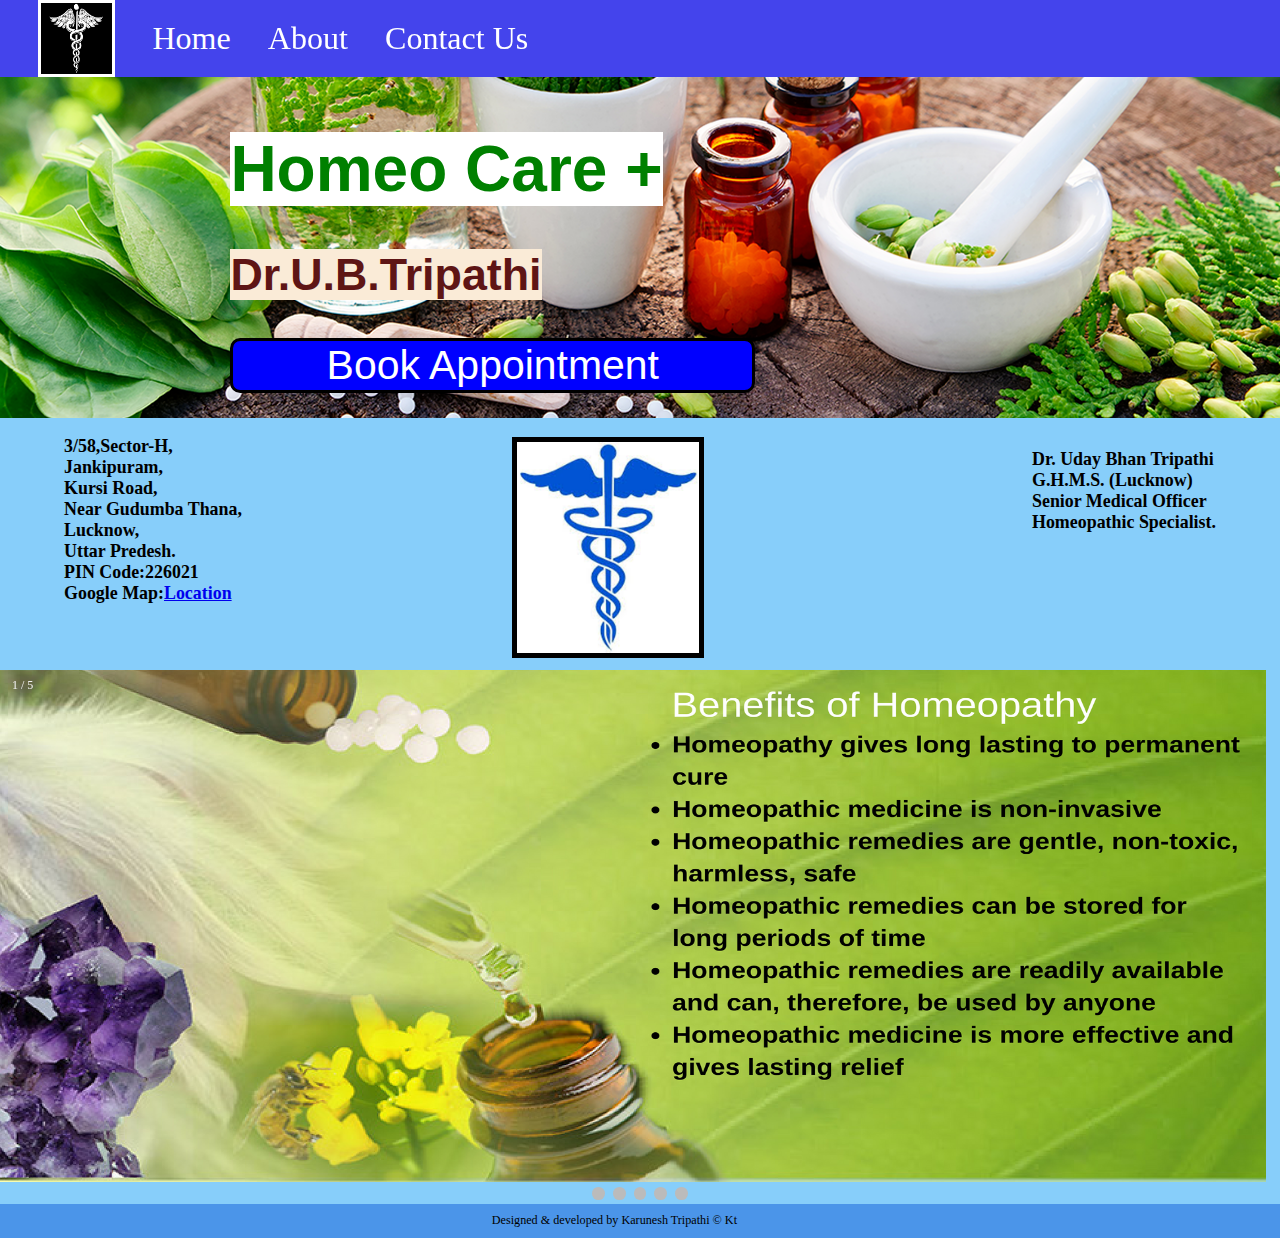
<file: index.html>
<!DOCTYPE html>
<html lang="en">
<head>
    <meta charset="UTF-8">
    <meta name="viewport" content="width=device-width, initial-scale=1.0">
    <title>Homeopathic Web site by Karunesh Tripathi</title>
    <link rel="stylesheet" href="./desktop.css">
    <link rel="stylesheet" media="screen and (max-width: 800px)" href="./phone.css">
    <script src="./slideshow.js"></script>
</head>
<body>
    <meta name="viewport" content="width=device-width, initial-scale=1.0">
    <div class="title">
        <!-- <a class="symb">&#9877;</a> -->
        <img src="./images/symboltitle.png" class="symb" alt="">
        <a href="./index" class="title" id="home">Home</a>
        <a href="./about" class="title" id="home">About</a>
        <a href="./contact" class="title" id="home">Contact Us</a>

    </div>
    <div class="ubd">
        <h1 id="stn">Homeo Care +</h1>
        <h2 id="name">Dr.U.B.Tripathi</h2>
    <a href="./appointment"><button id="Appointment">Book Appointment</button></a>
    </div>
    <div class="address">
        <p id="Location">
            3/58,Sector-H,<br>
            Jankipuram,<br>
            Kursi Road,<br>
            Near Gudumba Thana,<br>
            Lucknow,<br>
            Uttar Predesh.<br>
            PIN Code:226021<br>
            Google Map:<a id="loc" target="_blank" href="https://www.google.co.in/maps/place/26%C2%B055'05.0%22N+80%C2%B057'46.9%22E/@26.9180453,80.9630174,20.11z/data=!4m5!3m4!1s0x0:0x0!8m2!3d26.9180984!4d80.9630052">Location</a>
        </p>
    </div>
    <div class="details">
        <p id="details">
            Dr. Uday Bhan Tripathi <br>
            G.H.M.S. (Lucknow)<br>
            Senior Medical Officer<br>
            Homeopathic Specialist.
        </p>
    </div>
    <div class="cent">
        <img src="./images/symbol21.jpg" id="symbol" alt="symbol1">
    </div>

    <!-- Slideshow container -->

<div class="slideshow-container">

    <!-- Full-width images with number and caption text -->
    <div class="mySlides fade">
      <div class="numbertext">1 / 5</div>
      <img src="./images/img3.jpg" class="images">
      <div class="text"></div>
    </div>
  
    <div class="mySlides fade">
      <div class="numbertext">2 / 5</div>
      <img src="./images/img2.jpg" class="images">
      <div class="text">EFFECTIVE</div>
    </div>
  
    <div class="mySlides fade">
      <div class="numbertext">3 / 5</div>
      <img src="./images/img1.jpg" class="images">
      <div class="text">NATURAL</div>
    </div>
    <div class="mySlides fade">
        <div class="numbertext">4 / 5</div>
        <img src="./images/img4.jpg" class="images">
        <div class="text" id="lastimg">WORKS FOR ALL LIFE STAGES</div>
      </div>
      <div class="mySlides fade">
        <div class="numbertext">5 / 5</div>
        <img src="./images/img5.jpg" class="images">
        <div class="text" id="lastimg"></div>
      </div>
  
    <!-- Next and previous buttons 
    <a class="prev" onclick="plusSlides(-1)">&#10094;</a>
    <a class="next" onclick="plusSlides(1)">&#10095;</a>
    -->
  </div>
  
  <!-- The dots/circles -->
  <div style="text-align:center">
    <span class="dot" onclick="currentSlide(5)"></span>
    <span class="dot" onclick="currentSlide(4)"></span>
    <span class="dot" onclick="currentSlide(3)"></span>
    <span class="dot" onclick="currentSlide(2)"></span>
    <span class="dot" onclick="currentSlide(1)"></span>
  </div>
    
    <div class="end">
        Designed & developed by Karunesh Tripathi &#169; Kt
        
    </div>
    <script src="./slideshow.js"></script>
</body>
</html>
</file>
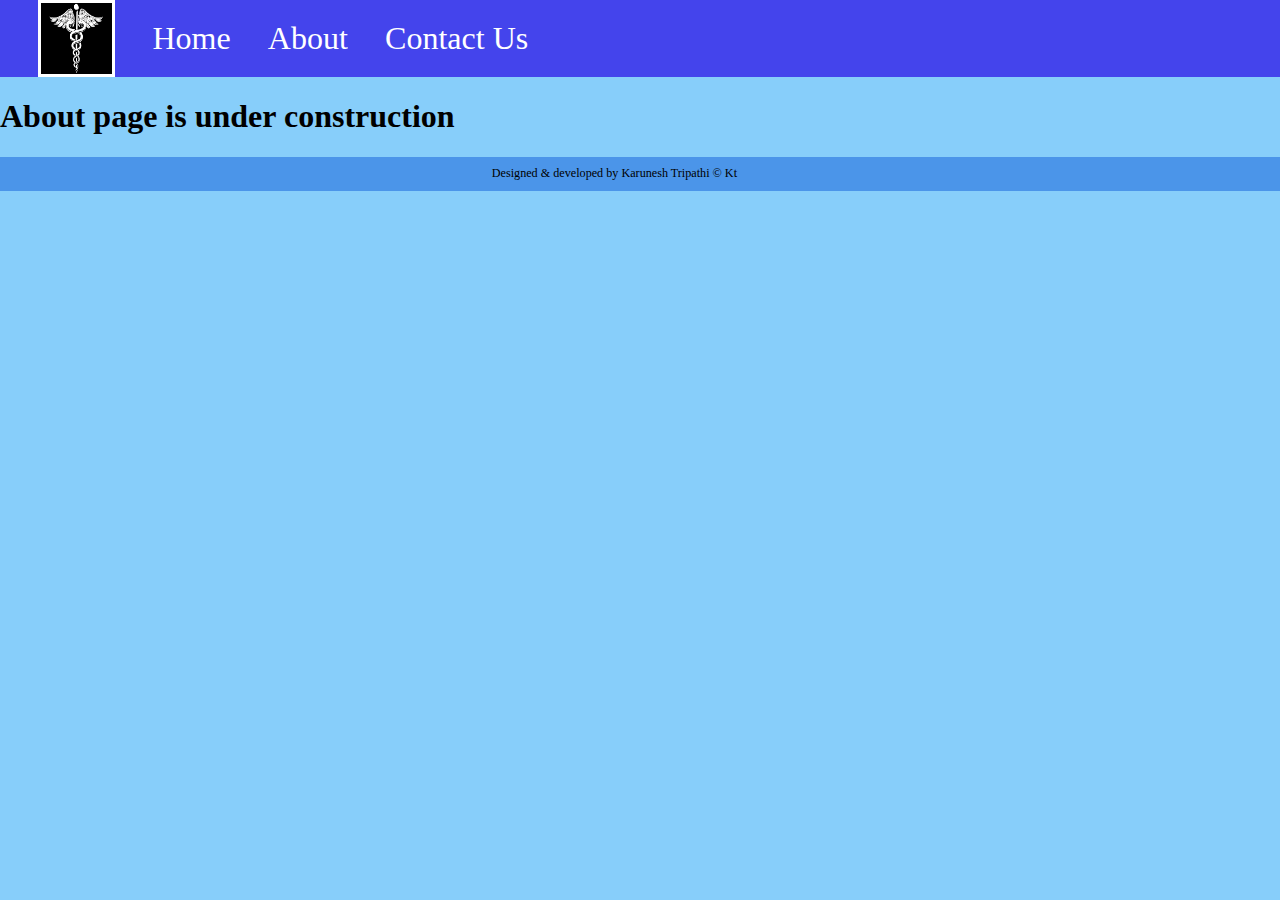
<file: about.html>
<!DOCTYPE html>
<html lang="en">
<head>
    <meta charset="UTF-8">
    <meta name="viewport" content="width=device-width, initial-scale=1.0">
    <title>about</title>
    <link rel="stylesheet" href="./desktop.css">
    <link rel="stylesheet" media="screen and (max-width: 800px)" href="./phone.css">
</head>
<body>
    <div class="title">
        <!-- <a class="symb">&#9764;</a> -->
        <img src="./images/symboltitle.png" class="symb" alt="">
        <a href="./index" class="title" id="home">Home</a>
        <a href="./about" class="title" id="home">About</a>
        <a href="./contact" class="title" id="home">Contact Us</a>

    </div>
    <h1>About page is under construction</h1>
    <div class="end">
        Designed & developed by Karunesh Tripathi &#169; Kt
        
    </div>
</body>
</html>
</file>
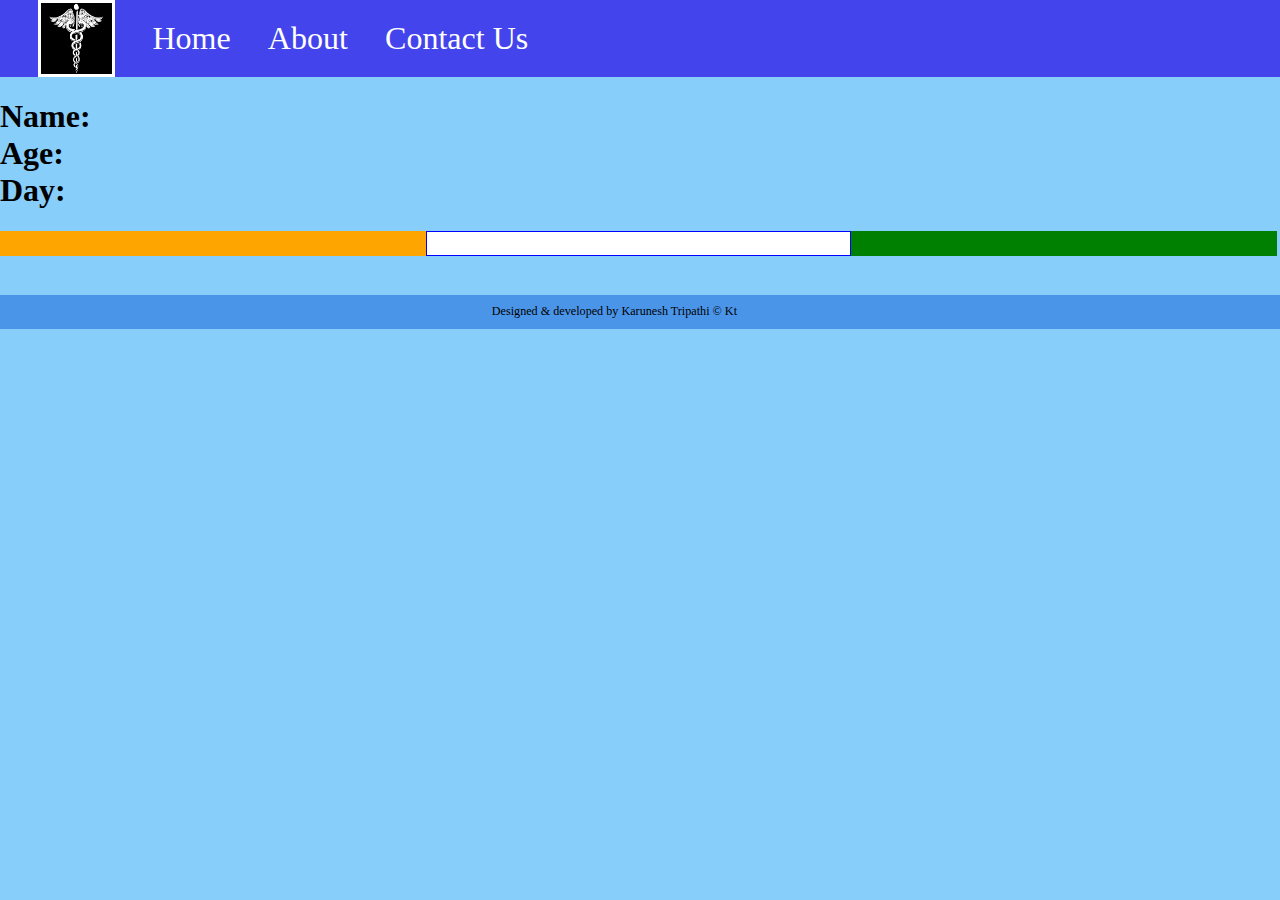
<file: appointment.html>
<!DOCTYPE html>
<html lang="en">
<head>
    <meta charset="UTF-8">
    <meta name="viewport" content="width=device-width, initial-scale=1.0">
    <title>Appointment</title>
    <link rel="stylesheet" href="./desktop.css">
    <link rel="stylesheet" media="screen and (max-width: 800px)" href="./phone.css">
    <link rel="preconnect" href="https://fonts.gstatic.com">
    <link href="https://fonts.googleapis.com/css2?family=Orbitron:wght@500&display=swap" rel="stylesheet">
    <style>
        
    </style>
</head>
<body>
    <div class="title">
        <!-- <a class="symb">&#9764;</a> -->
        <img src="./images/symboltitle.png" class="symb" alt="">
        <a href="./index" class="title" id="home">Home</a>
        <a href="./about" class="title" id="home">About</a>
        <a href="./contact" class="title" id="home">Contact Us</a>

    </div>
    <h1>Name:<br>
    Age:<br>
    Day:<br>
    </h1>
    <div class="container">
        <h1>
            <span id="time"></span>
            <span id="date"></span>
            <span id="day"></span>
        </h1>
    </div>
    <script src="./watch.js"></script>
    <div class="end">
        Designed & developed by Karunesh Tripathi &#169; Kt  
        
    </div>
</body>
</html>
</file>
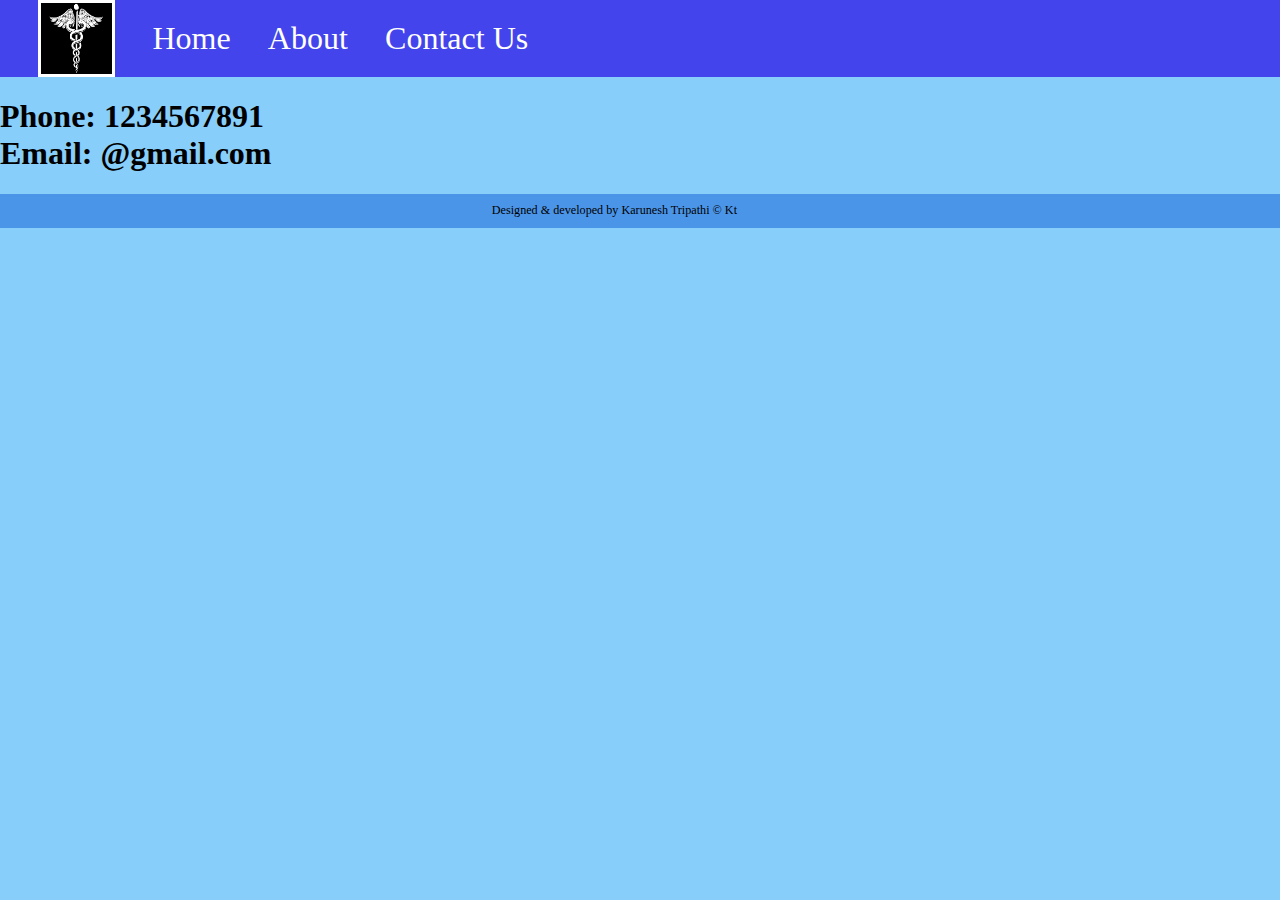
<file: contact.html>
<!DOCTYPE html>
<html lang="en">
<head>
    <meta charset="UTF-8">
    <meta name="viewport" content="width=device-width, initial-scale=1.0">
    <title>contact</title>
    <link rel="stylesheet" href="./desktop.css">
    <link rel="stylesheet" media="screen and (max-width: 800px)" href="./phone.css">
</head>
<body>
    <div class="title">
        <!-- <a class="symb">&#9764;</a> -->
        <img src="./images/symboltitle.png" class="symb" alt="">
        <a href="./index" class="title" id="home">Home</a>
        <a href="./about" class="title" id="home">About</a>
        <a href="./contact" class="title" id="home">Contact Us</a>

    </div>
    <h1>
        Phone: 1234567891<br>
        Email: @gmail.com<br>
    </h1>
    <div class="end">
        Designed & developed by Karunesh Tripathi &#169; Kt
    </div>
</body>
</html>
</file>
<file: desktop.css>
.title{
    display: flex;
    align-items: center;
    position: sticky;
    top:0px;
    background-color: rgb(68, 68, 236);
    color: white;
    font-size: larger;
    text-decoration: none;
    padding-left: 3%;
}
.symb{
    font-size: 2.5vw;
    background-color: black;
    border: 0.3vw solid white;
    width: 6vw;
    height: 6vw;
}
#home{
    font-size: 2.5vw;
    transition-property: background-color padding-right;
    transition-duration: 0.5s;
}
#stn{
    background-color: white;
    color: green;
    max-width:fit-content;
    font-size: 5vw;
}
#home:hover{
    color: black;
    font-weight: bold;
    text-decoration:underline rgb(43, 25, 25);
    padding-right: 3%;
    padding-top: 1.6%;
    padding-bottom: 1.6%;
    background-color: lightskyblue ;
}
#Appointment:hover{
    color: black;
    border: 4px solid black;
    background-color:lightskyblue;
    cursor: pointer;
}
body{
    margin: 0;
    background-color:lightskyblue
}
.ubd{
    position: center;
    font-family: Arial, Helvetica, sans-serif;
    font-size: 2vw;
    padding-left:18%;
    padding-top:1%;
    padding-bottom:2%;
    background-image: url('./images/back4.jpg');
    background-size: cover;
    background-repeat:inherit;
    background-position-x: center;
    background-position-y: center;
}
#Appointment{
    color: white;
    background-color: blue;
    width: 50%;
    height: 50%;
    font-size: 3.2vw;
    border-radius: 0.25em;
    border: 3px solid black;
    transition-property: color background-color;
    transition-duration: 0.5s;
}
#name{
    color: rgb(94, 21, 21);
    background-color:antiquewhite;
    width: fit-content;
    font-size: 3.5vw;

}
.address{
    float: left;
    padding-right:5%;
    text-align: justify;
    padding-left: 5%;
    font-size: 1.4vw;
    font-weight: bold;
}
#loc:hover{
    color: green;
    font-size: 1.45vw;
}
.details{
    float: right;
    text-align: justify;
    padding-right: 5%;
    padding-top: 1%;
    padding-left:5%;
    font-size: 1.4vw;
    font-weight: bold;
}
.cent{
    float: center;
    padding-left: 40%;
    padding-top: 1.5%;
}
#symbol{
    border:5px solid;
    border-color: black;
    width: 15vw;
    margin-bottom: 1%;
}
.end{
    background-color: rgb(75, 149, 233);
    text-align:center;
    padding-right: 4%;
    font-size: 0.95vw;
    font-family:'Times New Roman', Times, serif ;
    padding-top: 0.75%;
    padding-bottom: 0.75%;
}

/*slide show*/
* {box-sizing:border-box}

/* Slideshow container */
.slideshow-container {
max-width: 1500px;
position: relative;
margin: 0% 0% 0% 0%;
}

/* Hide the images by default */
.mySlides {
display: none;
}

/* Next & previous buttons */
.prev, .next {
cursor: pointer;
position: absolute;
top: 50%;
width: auto;
margin-top: -22px;
padding: 16px;
color: white;
font-weight: bold;
font-size: 18px;
transition: 0.6s ease;
border-radius: 0 3px 3px 0;
user-select: none;
}

/* Position the "next button" to the right */
.next {
float:right;
right: 0;
border-radius: 3px 0 0 3px;
}

/* On hover, add a black background color with a little bit see-through */
.prev:hover, .next:hover {
background-color: rgba(0,0,0,0.8);
}

/* Caption text */
.text {
color: #f2f2f2;
font-size: 8vw;
color: aqua;
font-weight: bold;
text-shadow: 1vw 1vw 0.1vw black;
font-family: Arial, Helvetica, sans-serif;
padding-bottom: 20%;
position: absolute;
bottom: 8px;
text-align: center;
width: 100%;
}
#lastimg{
color: #f2f2f2;
font-size: 5vw;
color: aqua;
font-weight: bold;
text-shadow: 0.8vw 0.8vw 0.1vw black;
font-family: Arial, Helvetica, sans-serif;
padding-bottom: 5%;
position: absolute;
bottom: 8px;
text-align: center;
width: 100%;
}
/* Number text (1/3 etc) */
.numbertext {
color: #f2f2f2;
font-size: 12px;
padding: 8px 12px;
position: absolute;
top: 0;
}

/* The dots/bullets/indicators */
.dot {
cursor: pointer;
height: 1vw;
width: 1vw;
margin: 0 2px;
background-color: #bbb;
border-radius: 50%;
display: inline-block;
transition: background-color 0.6s ease;
}

.active, .dot:hover {
background-color: #717171;
}

/* Fading animation */
.fade {
-webkit-animation-name: fade;
-webkit-animation-duration: 1.5s;
animation-name: fade;
animation-duration: 1.5s;
}

@-webkit-keyframes fade {
from {opacity: .4}
to {opacity: 1}
}

@keyframes fade {
from {opacity: .4}
to {opacity: 1}
}
.images{
    width:98.9vw; height:40vw;
}

/*clock*/
.container{
    margin: 0;
    font-family: 'Orbitron', sans-serif;
    font-size: 1vw;
    padding: 0% 0 5% 0;
}
#time{
    float: left;
    background-color: orange;
    padding: 1vw 0 1vw 0;
    width: 33.3%;
    text-align: center;
}
#date{
    float: left;
    color:rgb(0, 0, 160);
    padding: 0.9vw 0 0.9vw 0;
    width: 33.2%;
    text-align: center;
    border: 0.1vw solid blue;
    background-color: white;
}
#day{
    float: left;
    background-color: green;
    padding: 1vw 0 1vw 0;
    width: 33.3%;
    text-align: center;
}
</file>
<file: phone.css>
body{
    margin: 0%;
}
.title{
    position: sticky;
    top:0px;
    background-color:navy;
    color: white;
    font-size: larger;
    text-decoration: none;
    padding-left: 0;
}
#home{
    padding-left: 5%;
    padding-top: 2.6%;
    padding-bottom: 2.6%;
    font-size: 6vw;
    transition-property: background-color padding-right;
    transition-duration: 0.5s;
}
#home:hover{
    color: black;
    font-weight: bold;
    text-decoration:underline rgb(43, 25, 25);
    padding-right: 3%;
    padding-top: 2.6%;
    padding-bottom: 2.6%;
    background-color: lightskyblue ;
}
.symb{
    font-size: 6vw;
    background-color: black;
    border: 0.3vw solid white;
    width: 12vw;
    height: 12vw;
}
#stn{
    background-color: white;
    color: green;
    max-width:fit-content;
    font-size: 9vw;
}
#Appointment{
    color: white;
    background-color: blue;
    width: fit-content;
    min-width: 65vw;
    height: 50%;
    font-size: 6vw;
    border-radius: 0.25em;
    border: 3px solid black;
    transition-property: color background-color;
    transition-duration: 0.5s;
}
#name{
    color: rgb(94, 21, 21);
    background-color:antiquewhite;
    width: fit-content;
    font-size: 7vw;

}
.ubd{
    padding-left:10%;
    padding-top:5%;
    padding-bottom:10%;
    background-image: url('./images/back4.jpg');
    background-size: cover;
    background-repeat:inherit;
    background-position-x: center;
    background-position-y: center;
    margin-bottom: 3%;
}
.address{
    font-family: 'Times New Roman', Times, serif;
    float: left;
    padding-right:1.5%;
    text-align: justify;
    padding-left: 5%;
    font-size: 2.9vw;
    font-weight: bold;
}
#loc:hover{
    color: green;
    font-size: 3vw;
}
.details{
    font-family: 'Times New Roman', Times, serif;
    float: right;
    text-align: justify;
    padding-top: 0%;
    padding-left:0%;
    font-size: 2.9vw;
    font-weight: bold;
}
.cent{
    float: center;
    padding-left: 25%;
    padding-top: 1.5%;
}
#symbol{
    border:5px solid;
    border-color: black;
    width: 18vw;
    height: 30vw;
    margin-bottom: 4%;
}
.images{
    width:99.9vw; height:50vw;
}
.dot{
    height: 2vw;
    width: 2vw;
}
.end{
    background-color: rgb(75, 149, 233);
    text-align:center;
    padding-right: 4%;
    font-size: 2vw;
    font-family:'Times New Roman', Times, serif ;
    padding-top: 0.75%;
    padding-bottom: 0.75%;
}
/*clock*/
.container{
    font-size: 1.9vw;
    padding: 0% 0 20% 0;
}
#time{
    padding: 2vw 0 2vw 0;
}
#date{
    padding: 1.9vw 0 1.9vw 0;
}
#day{
    padding: 4.5vw 0 4.5vw 0;
}
</file>
